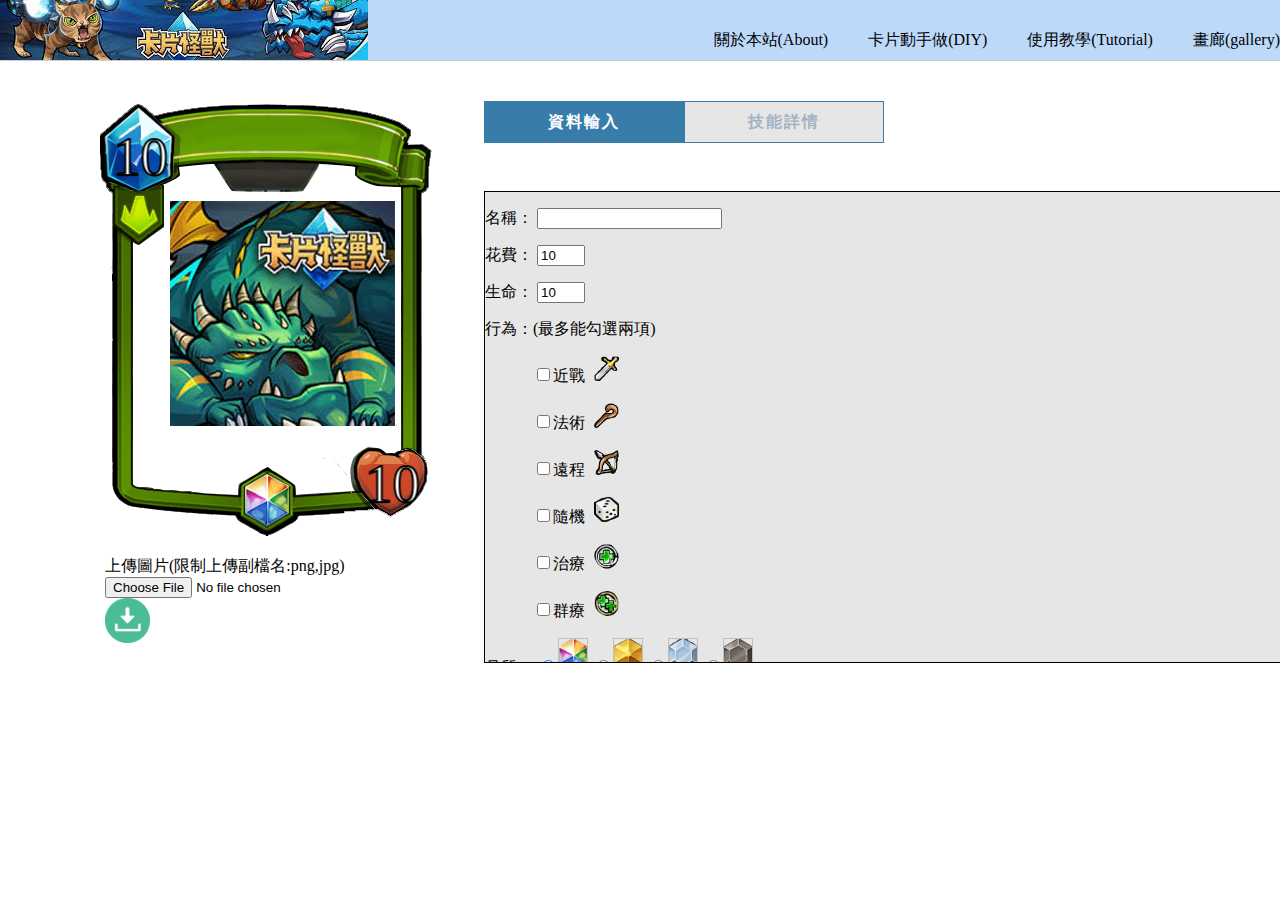
<file: index.html>
<!DOCTYPE html>
<html lang="en">
<head>
	<meta charset="UTF-8">
	<title>卡片怪獸-卡片動手做</title>
</head>
<script src="js/jquery-3.1.0.min.js"></script>
<script src="js/fabric/dist/fabric.min.js"></script>
<script src="js/myobj.js"></script>
<script src="js/image.js"></script>
<script src="js/make.js"></script>
<link rel="stylesheet" type="text/css" href="css/make.css">
<body>
<style>
	body{font-family: "微軟正黑體";}
</style>
<div class="top">
	<div id="title_img"></div>
	<ul id="title">
		<li><a href="about.html">關於本站(About)</a></li>
		<li><a href="index.html">卡片動手做(DIY)</a></li>
		<li><a href="tutorial.html">使用教學(Tutorial)</a></li>
		<li><a href="gallery.html">畫廊(gallery)</a></li>
	</ul>
</div>
<div class="btn">
	<div class="btn_l"><!--左側卡面-->
		<canvas width="335" height="435" id="c"></canvas>
		<!-- <a href="javascript:;" id="get_value">取值</a> -->
		<div>
			上傳圖片(限制上傳副檔名:png,jpg)<input type="file" id="file_photo"><a href="javascript:;" id="download_pic" download></a>
		</div>
	</div>
	<div class="btn_r"><!--右側導航欄-->
		<ul class="slider">
			<li><a href="javascript:;">資料輸入</a></li>
			<li><a href="javascript:;">技能詳情</a></li>
			<!-- <li><a href="javascript:;">圖片上傳</a></li> -->
		</ul>
		<div class="box">
			<p>名稱：
				<input type="text" id="m_name">
			</p>
			<p>花費：
				<input type="number"  id="cost" value="10">
			</p>
			<p>生命：
				<input type="number"  id="life" value="10">
			</p>
			<p>
				<div id="action_l">行為：
				</div>
				<div id="action_r">(最多能勾選兩項)
					<p>
						<label><input type="checkbox" class="action">近戰
						<img src="img/sword.png" alt="">
						<input type='number' class='action_text' min="1" max="99" value="1">
						</label>
					</p>
					<p>
						<label><input type="checkbox" class="action">法術
						<img src="img/magic.png" alt="">
						<input type='number' class='action_text' min="1" max="99" value="1">
						</label>
					</p>
					<p>
						<label><input type="checkbox" class="action">遠程
						<img src="img/arrow.png" alt="">
						<input type='number' class='action_text' min="1" max="99" value="1">
						</label>
					</p>
					<p>
						<label><input type="checkbox" class="action">隨機
						<img src="img/dice.png" alt="">
						<input type='number' class='action_text' min="1" max="99" value="1">
						</label>
					</p>
					<p>
						<label><input type="checkbox" class="action">治療
						<img src="img/one_heal.png" alt="">
						<input type='number' class='action_text' min="1" max="99" value="1">
						</label>
					</p>
					<p>
						<label><input type="checkbox" class="action">群療
						<img src="img/all_heal.png" alt="">
						<input type='number' class='action_text' min="1" max="99" value="1">
						</label>
					</p>

				</div>
			</p>
			<p id="qualify_div">品質：
				<label>
					<input type="radio"  class="qualify"  name="qualify" value="彩" checked="checked"><img class="q_img">
				</label>
				<label>
					<input type="radio"  class="qualify"  name="qualify" value="金"><img class="q_img">
				</label>
				<label>
					<input type="radio"  class="qualify"  name="qualify" value="銀"><img class="q_img">
				</label>
				<label>
					<input type="radio"  class="qualify"  name="qualify" value="鐵"><img class="q_img">
				</label>
				
			</p>
			<p id="race_div">陣營：
				<label>
					<input type="radio"  class="race"  name="race" value="綠" checked="checked"><img class="race_img">
				</label>
				<label>
					<input type="radio"  class="race"  name="race" value="藍"><img class="race_img">
				</label>
				<label>
					<input type="radio"  class="race"  name="race" value="紅"><img class="race_img">
				</label>
				<label>
					<input type="radio"  class="race"  name="race" value="紫"><img class="race_img">
				</label>
				<label>
					<input type="radio"  class="race"  name="race" value="黃"><img class="race_img">
				</label>
			</p>
			<p id="bk_div">背景：
				<!-- <select name="" id="background">
					<option value="" selected="selected"  disabled="disabled">請選擇</option>
					<option value="黃">A</option>
					<option value="藍">B</option>
					<option value="紅">C</option>
					<option value="綠">D</option>
					<option value="灰">E</option>
				</select> -->
				<label><input type="radio"  class="background"  name="background" value="白" checked="checked"><span class="bk_img"></span></label>
				<label><input type="radio"  class="background"  name="background" value="黃"><span class="bk_img"></span></label>
				<label><input type="radio"  class="background"  name="background" value="藍"><span class="bk_img"></span></label>
				<label><input type="radio"  class="background"  name="background" value="紅"><span class="bk_img"></span></label>
				<label><input type="radio"  class="background"  name="background" value="綠"><span class="bk_img"></span></label>
				<label><input type="radio"  class="background"  name="background" value="灰"><span class="bk_img"></span></label>
			</p>
			<div id="skill_box">能力<a id="arrow" href="javascript:;">--></a>
				<div id="skill_box_list"></div><!-- 這邊放置技能選單列表 -->
			</div>
		</div>
		<div class="box">製作中.....</div>
		<div class="box">
		製作中....
		</div>
	</div>
</div>
</body>
</html>
</file>
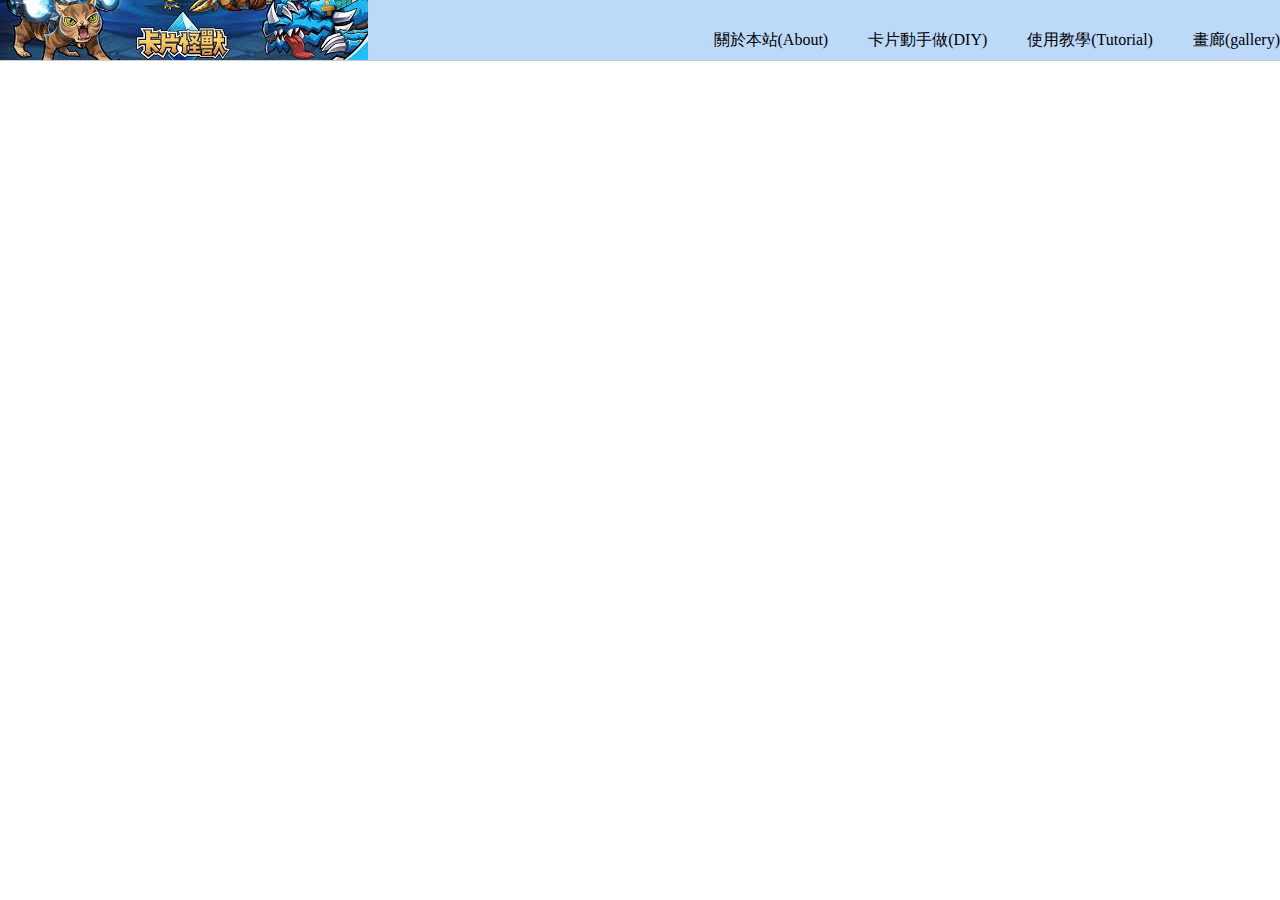
<file: about.html>
<!DOCTYPE html>
<html lang="en">
<head>
	<meta charset="UTF-8">
	<title>卡片怪獸-卡片動手做</title>
</head>
<style>
	body{font-family: "微軟正黑體";}
</style>
<link rel="stylesheet" type="text/css" href="css/make.css">
<body>
<div class="top">
	<div id="title_img"></div>
	<ul id="title">
		<li><a href="about.html">關於本站(About)</a></li>
		<li><a href="index.html">卡片動手做(DIY)</a></li>
		<li><a href="tutorial.html">使用教學(Tutorial)</a></li>
		<li><a href="gallery.html">畫廊(gallery)</a></li>
	</ul>
</div>
</body>
</html>
</file>
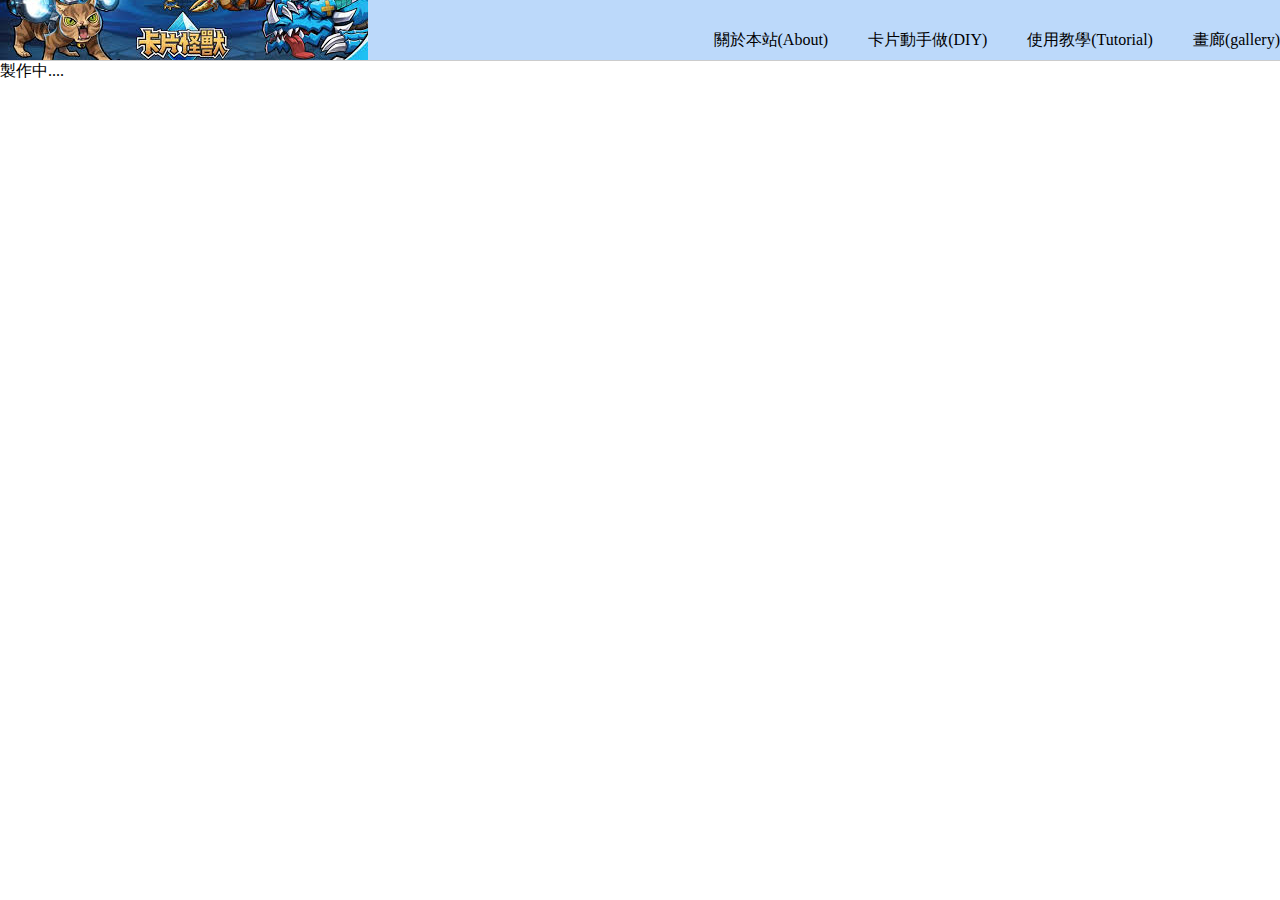
<file: gallery.html>
<!DOCTYPE html>
<html lang="en">
<head>
	<meta charset="UTF-8">
	<title>卡片怪獸-卡片動手做</title>
</head>
<style>
	body{font-family: "微軟正黑體";}
</style>
<link rel="stylesheet" type="text/css" href="css/make.css">
<body>
<div class="top">
	<div id="title_img"></div>
	<ul id="title">
		<li><a href="about.html">關於本站(About)</a></li>
		<li><a href="index.html">卡片動手做(DIY)</a></li>
		<li><a href="tutorial.html">使用教學(Tutorial)</a></li>
		<li><a href="gallery.html">畫廊(gallery)</a></li>
	</ul>
</div>
製作中....
</body>
</html>
</file>
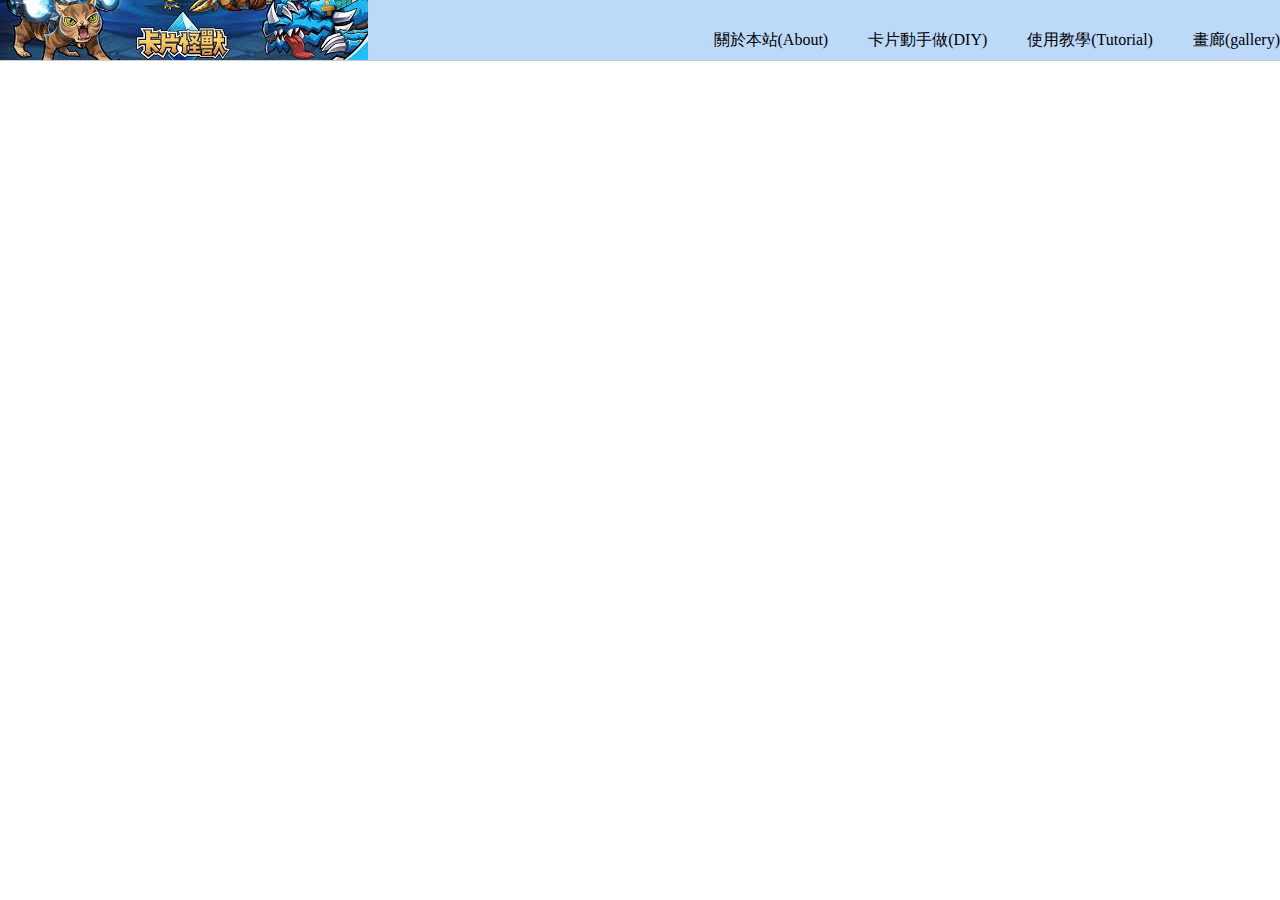
<file: top.html>
<!DOCTYPE html>
<html lang="en">
<head>
	<meta charset="UTF-8">
	<title>卡片怪獸-卡片動手做</title>
</head>
<link rel="stylesheet" type="text/css" href="css/make.css">
<body>
<div class="top">
	<div id="title_img"></div>
	<ul id="title">
		<li><a href="about.html">關於本站(About)</a></li>
		<li><a href="index.html">卡片動手做(DIY)</a></li>
		<li><a href="tutorial.html">使用教學(Tutorial)</a></li>
		<li><a href="gallery.html">畫廊(gallery)</a></li>
	</ul>
</div>
</body>
</html>
</file>
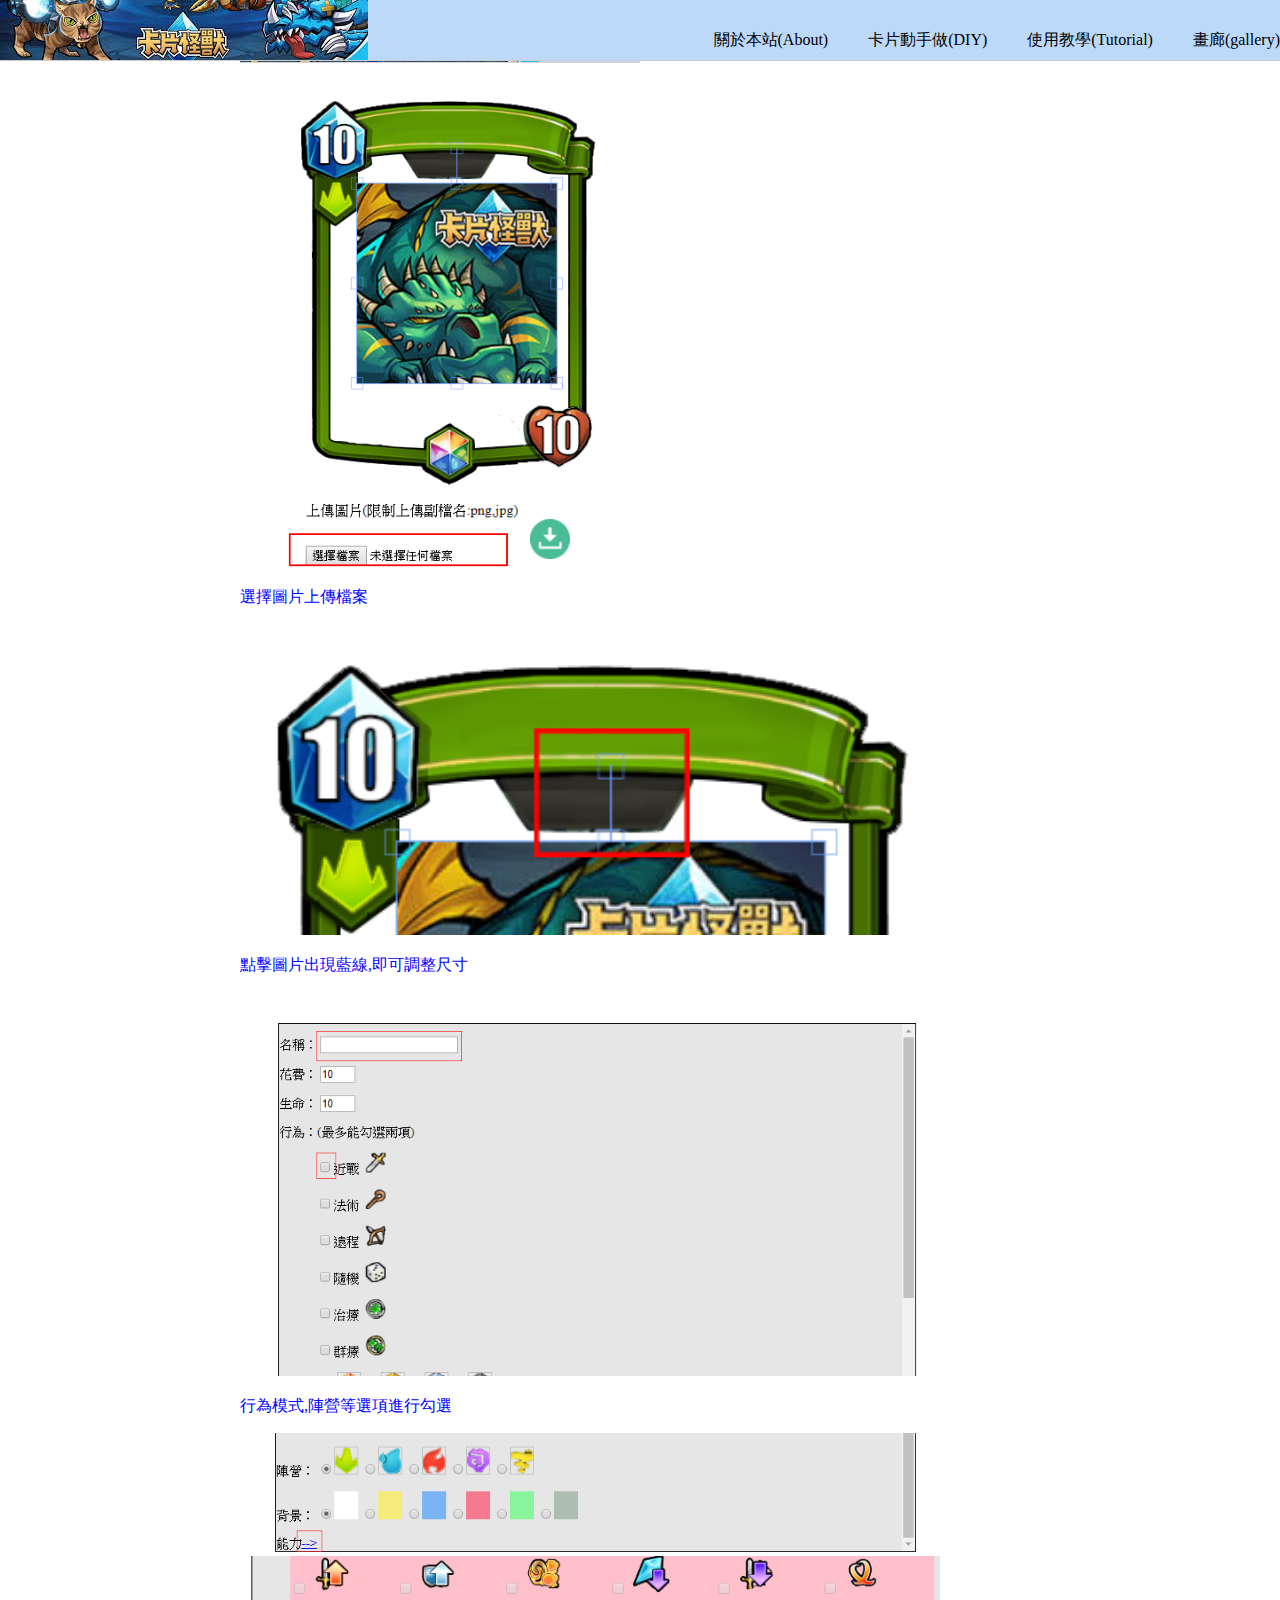
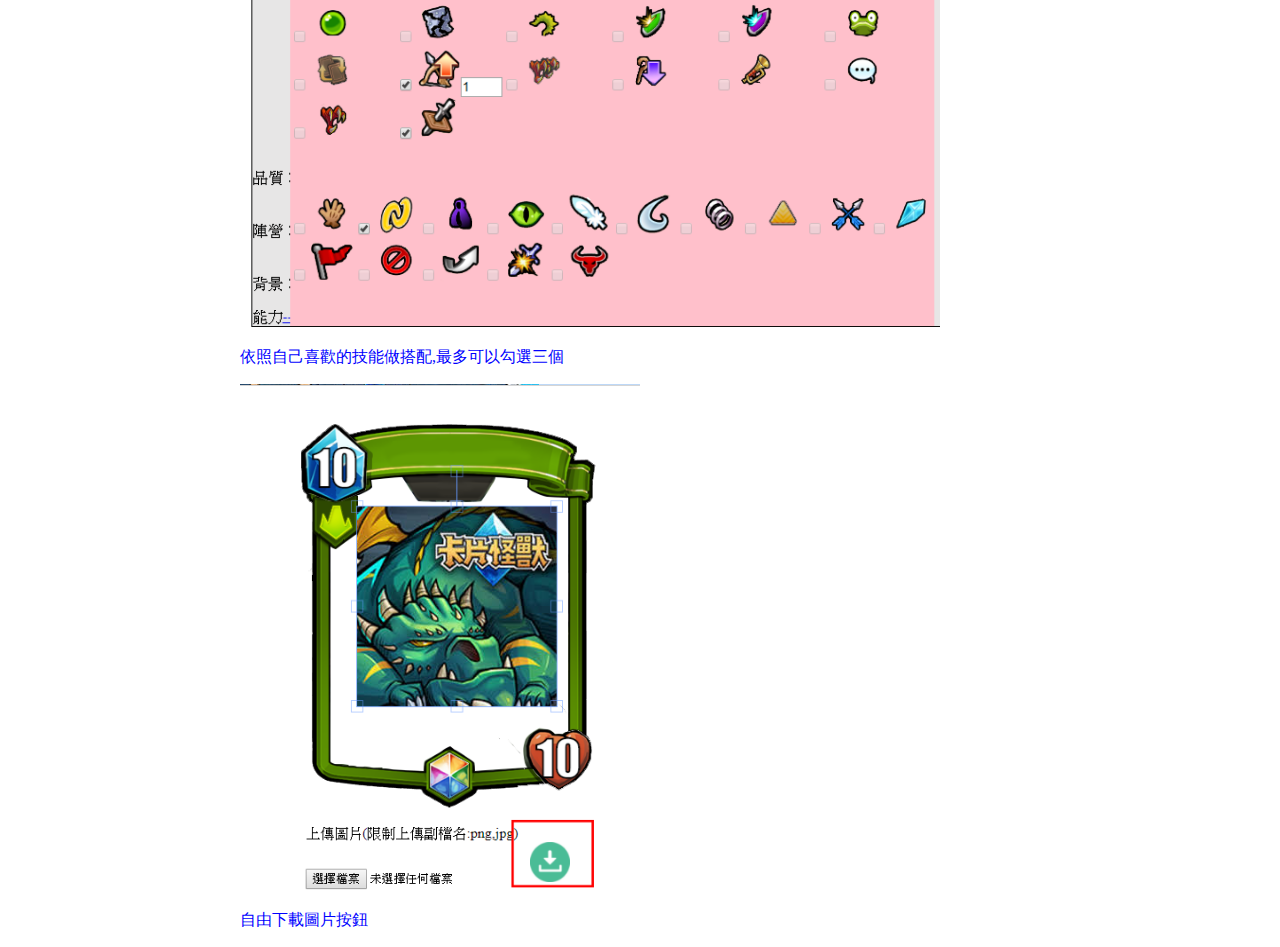
<file: tutorial.html>
<!DOCTYPE html>
<html lang="en">
<head>
	<meta charset="UTF-8">
	<title>卡片怪獸-卡片動手做</title>
</head>
<link rel="stylesheet" type="text/css" href="css/make.css">
<style>
	body{color:blue;font-family: "微軟正黑體";}
</style>
<body>
<div class="top">
	<div id="title_img"></div>
	<ul id="title">
		<li><a href="about.html">關於本站(About)</a></li>
		<li><a href="index.html">卡片動手做(DIY)</a></li>
		<li><a href="tutorial.html">使用教學(Tutorial)</a></li>
		<li><a href="gallery.html">畫廊(gallery)</a></li>
	</ul>
</div>
<div style="margin:auto;width:800px;">
<img src="t1.png" alt="" style="width:400px;height:auto;">
<p>選擇圖片上傳檔案</p>
<p><img src="t5.png" alt="" style="width:700px;height:auto;"></p>
<p>點擊圖片出現藍線,即可調整尺寸</p>
<p><img src="t2.png" alt="" style="width:700px;height:auto;"></p>
<p>行為模式,陣營等選項進行勾選</p>
<img src="t3.png" alt="" style="width:700px;height:auto;">
<img src="t4.png" alt="" style="width:700px;height:auto;">
<p>依照自己喜歡的技能做搭配,最多可以勾選三個</p>
<p><img src="t6.png" alt="" style="width:400px;height:auto;"></p>
<p>自由下載圖片按鈕</p>
</div>
</body>
</html>
</file>
<file: css/make.css>
body{
		margin:0;
		padding: 0;
		background: #fff;
		}
	.top		/*上方的導航列:動手做卡片,創作園地,關於*/
		{
		background: rgba(122,180,245,0.5);
		/*overflow: hidden;*/
		width: 100%;
		height: 60px;
		position: relative;
		border-bottom: 1px solid #ccc;
		}
			.top #title_img
			{
			width: 800px;
			height: 100%;
			background-image: url("../img/card_open2.jpg");
			background-repeat: no-repeat;
			background-position: 0px -60px;
			position: absolute;
			left:0;
			}
			.top ul#title
			{
			/*background: red;*/
			height: 30px;
			list-style: none;
			padding: 0;
			margin:0;
			position: absolute;
			bottom: 0;
			right: 0;
			}
			.top ul#title li
			{
			float: left;
			margin-left: 40px;
			}
			.top ul#title li a
			{
			display: block;
			text-decoration: none;
			color:#000;
			}
			.top ul#title li a:hover
			{
			border-bottom: 1px solid blue;
			padding-bottom: 5px;
			}
		
	.btn		/*下方所有區塊*/
		{
		box-sizing: border-box;
		height: 600px;
		padding-top: 40px;
		min-width: 1200px;
		}
		.btn_l	/*左邊卡片的位置*/
			{
			box-sizing: border-box;
			width: 30%;
			float: left;
			height: 100%;
			padding-left:100px;
			}
			.btn_l div{padding:10px 0 0 5px;}
			.btn_l #download_pic{
					display: inline-block;
					background:url("../img/download.png");
					width: 45px;
					height: 45px;
					background-size: cover;
				}
		.btn_r /*右邊的資料輸入區塊*/
			{
			width: 50%;
			height: 100%;
			float: left;
			padding-left: 100px;
			}
				ul.slider 	/*右邊的導航欄*/
					{
					width: 600px;
					height: 40px;
					margin:0;padding: 0;
					list-style: none;
					margin-bottom:50px;
					/*background: rgb(56,125,170);藍*/
					/*background: rgb(231,230,230);灰*/
					/*background: rgb(163,179,196);字灰*/
					}
						ul.slider li
							{
							width: 198px;
							float:left;
							text-align: center;
							font-weight: bold;
							background: rgb(231,230,230);/*背景灰*/
							letter-spacing: 2px;
							border:1px solid rgb(56,125,170);/*藍*/
							}
						ul.slider li:first-child a
							{
							background: rgb(56,125,170);/*背景藍*/
							color:#fff;
							}	
						ul.slider li a
							{
							width: 100%;
							display: block;
							text-decoration: none;
							line-height: 2.5em;
							color:rgb(163,179,196);/*字灰*/
							}
				.btn_r>.box 			/*切換欄底下的BOX*/
					{
					height: 470px;
					width: 800px;
					overflow: auto;
					background: rgb(231,230,230);/*背景灰*/
					position: absolute;
					display: none;
					border: 1px solid #000
					}
				.btn_r>.box:nth-child(2) /*一開始僅資料輸入欄呈現*/
					{
					display: block;
					}
						#life,#cost 	/*花費,生命輸入欄的寬度*/
							{
							width: 40px;	
							}
				.btn_r #action_l,.btn_r #action_r
					{
					float:left;	
					}
				.box #qualify_div	/*品質區塊清除浮動*/
					{
					clear: both;
					}
							#action_r  img /*行為模式的圖片*/
							{
							width: 25px;height: 25px;margin-left: 5px
							}
							#action_r .action_text/*輸入效果的框框藉由打勾呈現*/
							{
							width: 50px;
							display: none;
							text-align: center;
							}
				.box #skill_box{width: 80px;}			
				.box #skill_box div
							{position: absolute;
							background: pink;
							top:230px;
							left:40px;
							height: 400px;
							width: 680px;
							display: none;
							}
				.skill_text{visibility: hidden;}
				.q_img,.race_img,.bk_img{width: 30px;height: 35px;display:inline-block;}
				#qualify_div label:nth-child(1) .q_img{background:url("../img/q_rainbow.png");background-size:cover;}
				#qualify_div label:nth-child(2) .q_img{background:url("../img/q_gold.png");background-size:cover;}
				#qualify_div label:nth-child(3) .q_img{background:url("../img/q_silver.png");background-size:cover;}
				#qualify_div label:nth-child(4) .q_img{background:url("../img/q_iron.png");background-size:cover;}
				#race_div label:nth-child(1) .race_img{background:url("../img/r_green_s.png");background-size:cover;}
				#race_div label:nth-child(2) .race_img{background:url("../img/r_blue_s.png");background-size:cover;}
				#race_div label:nth-child(3) .race_img{background:url("../img/r_red_s.png");background-size:cover;}
				#race_div label:nth-child(4) .race_img{background:url("../img/r_purple_s.png");background-size:cover;}
				#race_div label:nth-child(5) .race_img{background:url("../img/r_yellow_s.png");background-size:cover;}
				#bk_div label:nth-child(1) .bk_img{background:rgb(255,255,255);}
				#bk_div label:nth-child(2) .bk_img{background:rgb(245,235,122);}
				#bk_div label:nth-child(3) .bk_img{background:rgb(122,180,245);}
				#bk_div label:nth-child(4) .bk_img{background:rgb(245,122,145);}
				#bk_div label:nth-child(5) .bk_img{background:rgb(136,245,157);}
				#bk_div label:nth-child(6) .bk_img{background:rgb(173,190,176);}
</file>
